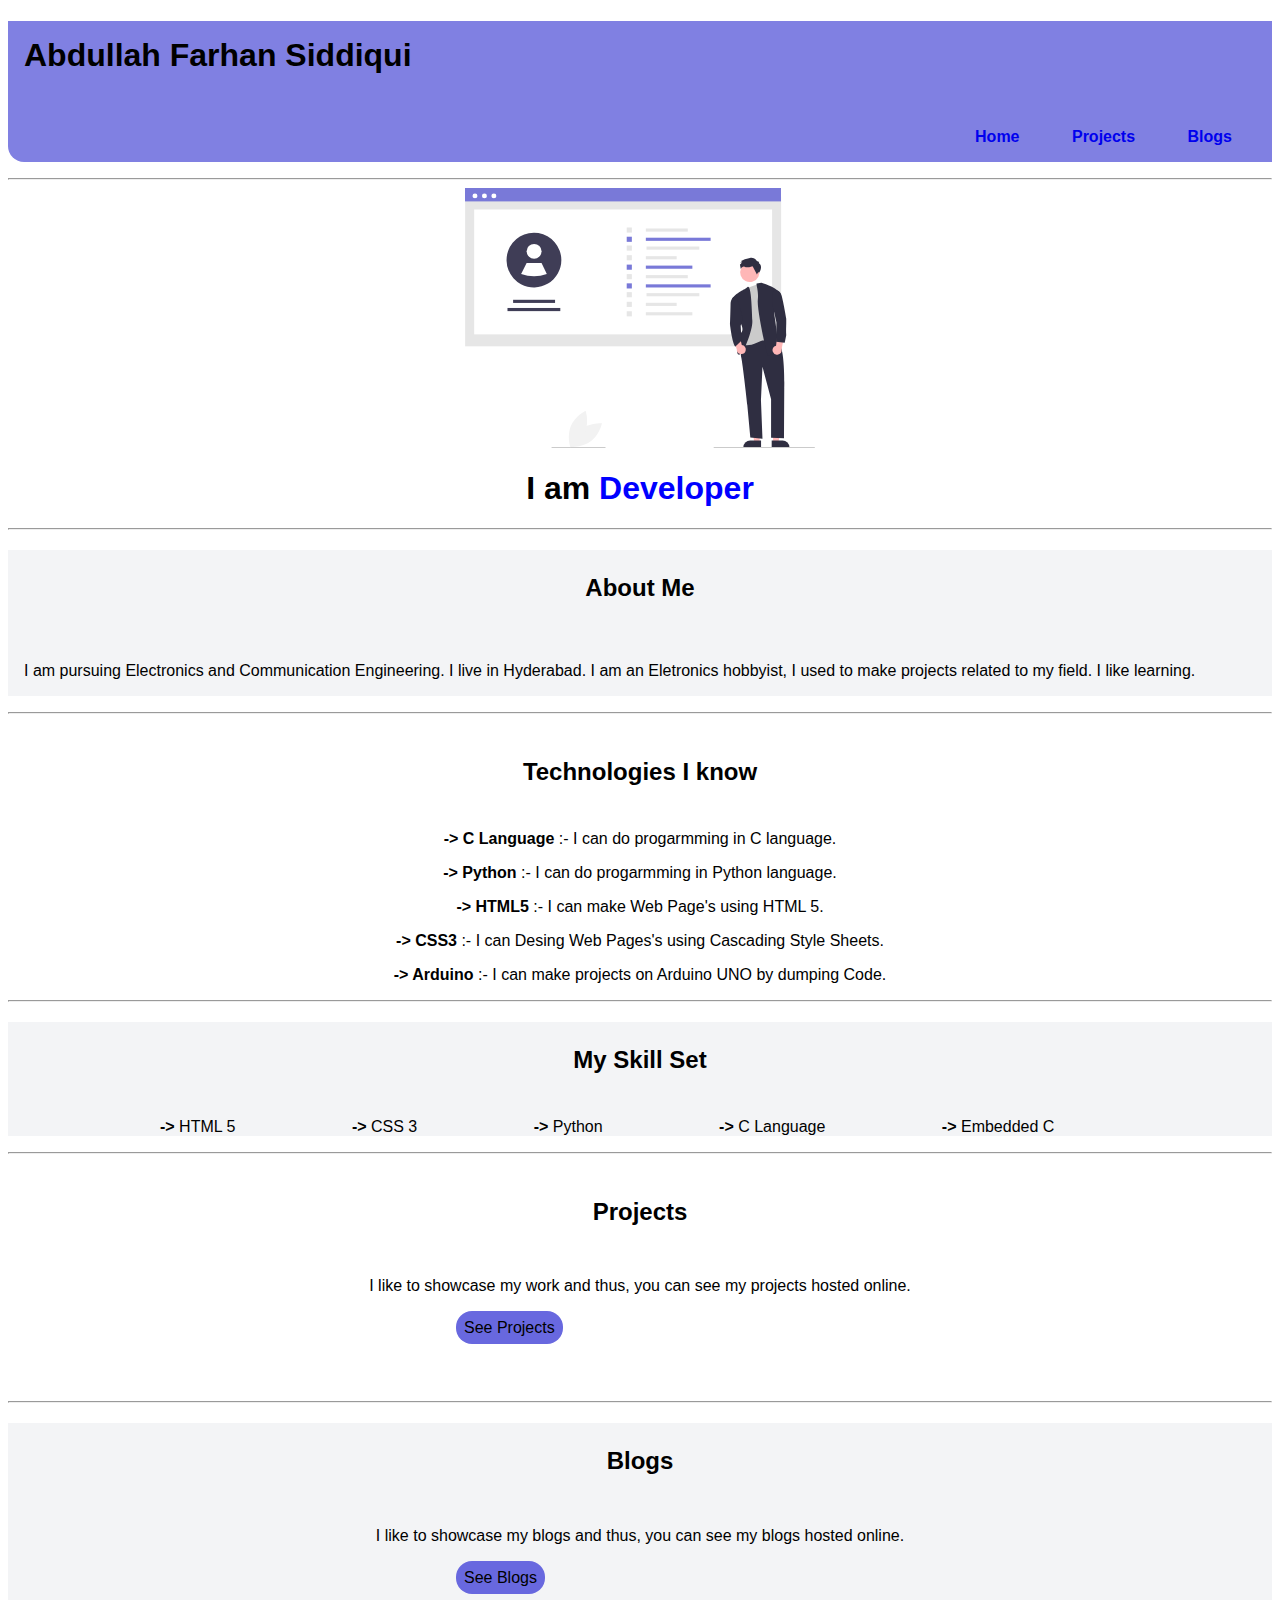
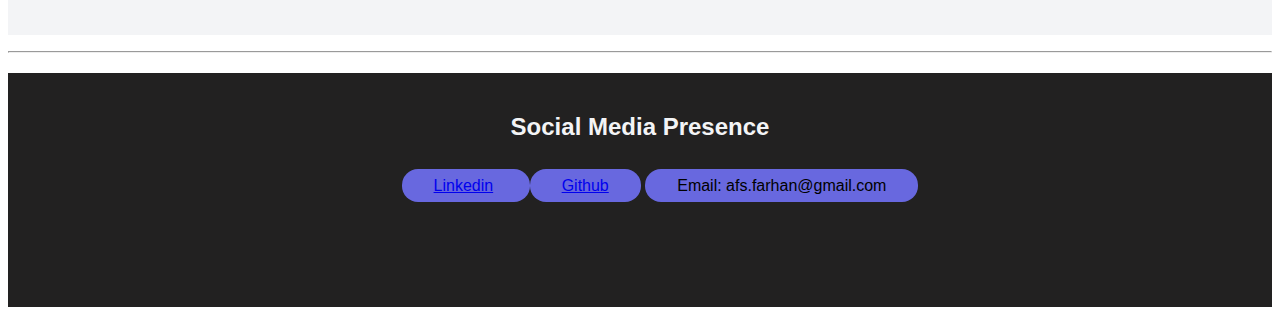
<file: index.html>
<!DOCTYPE html>
<html lang="en">

<head>
    <meta charset="UTF-8">
    <meta name="viewport" content="width=device-width, initial-scale=1.0">
    <title>My Portfolio</title>
    <link rel="stylesheet" href="styles.css">

</head>

<body>
    <nav class="navigation-bar">
        <h1 class="name-color"> <strong>Abdullah Farhan Siddiqui</strong> </h1>
        <ul class="text-align">
            <li class="first-lists"><strong><a class="nav-lists" href="index.html">Home</a> </strong></li>
            <li class="first-lists"> <strong><a class="nav-lists" href="projects.html"
                        target="_blank">Projects</a></strong></li>
            <li class="first-lists"> <strong><a class="nav-lists" href="blogs.html" target="_blank">Blogs</a></strong>
            </li>
        </ul>
    </nav>
    <hr>
    <header>
        <img class="img-body" src="pic.svg" alt="body-img">
        <h1 class="developer">I am <span class="developer-color">Developer</span> </h1>

    </header>
    <hr>

    <section class="grey-body">
        <h2 class="center-heading">About Me</h2>
        <p class="space-content">I am pursuing Electronics and Communication Engineering. I live in Hyderabad. I am an
            Eletronics hobbyist,
            I used to make projects related to my field. I like learning.</p>

    </section>
    <hr>
    <div>
        <h2 class="center-heading">Technologies I know</h2>
        <p class="technologies-lists"> <strong>-> C Language</strong> :- I can do progarmming in C language.</p>
        <p class="technologies-lists"> <strong>-> Python </strong> :- I can do progarmming in Python language.</p>
        <p class="technologies-lists"> <strong>-> HTML5</strong> :- I can make Web Page's using HTML 5.</p>
        <p class="technologies-lists"> <strong>-> CSS3</strong> :- I can Desing Web Pages's using Cascading Style
            Sheets.</p>
        <p class="technologies-lists"> <strong>-> Arduino</strong> :- I can make projects on Arduino UNO by dumping
            Code. </p>

    </div>
    <hr>
    <section class="grey-body">
        <h2 class="center-heading">My Skill Set</h2>

        <ul class="space-content-my-skills">
            <li class="skills-list"> <strong>-></strong> HTML 5</li>
            <li><strong>-></strong> CSS 3</li>
            <li class="skills-list"><strong>-></strong> Python</li>
            <li><strong>-></strong> C Language</li>
            <li class="skills-list"><strong>-></strong> Embedded C</li>

        </ul>
    </section>
    <hr>
    <div>
        <h2 class="center-heading">Projects</h2>
        <p class="projects-content">I like to showcase my work and thus, you can see my projects hosted online.</p>
        <a class="btn-projects" href="projects.html" target="_blank">See Projects</a>
        <ol class="space-content">
            <li><a href=""></a></li>
            <!-- <li><a href=""></a></li>
            <li><a href=""></a></li> -->
        </ol>
    </div>
    <hr>
    <section class="grey-body">
        <h2 class="center-heading">Blogs</h2>
        <p class="projects-content">I like to showcase my blogs and thus, you can see my blogs hosted online.</p>
        <a class="btn-projects" href="blogs.html" target="_blank">See Blogs</a>

        <ol class="space-content">
            <li><a href=""></a></li>
            <li><a href=""></a></li>
        </ol>
    </section>
    <hr>
    <footer class="footer">
        <h2 class="center-heading-footer">Social Media Presence</h2>
        <ul class="btn-last">
            <li class="social-btn"> <a
                    href="https://www.linkedin.com/in/abdullah-farhan-siddiqui-9b5605169?lipi=urn%3Ali%3Apage%3Ad_flagship3_profile_view_base_contact_details%3BfAr2VnajQmOp7IE5RDDU0g%3D%3D">Linkedin</a>
            </li>
            <li class="social-btn"> <a href="https://github.com/farhans6">Github</a></li>
            <li class="social-btn"> Email: afs.farhan@gmail.com</li>
        </ul>
    </footer>



</body>

</html>
</file>
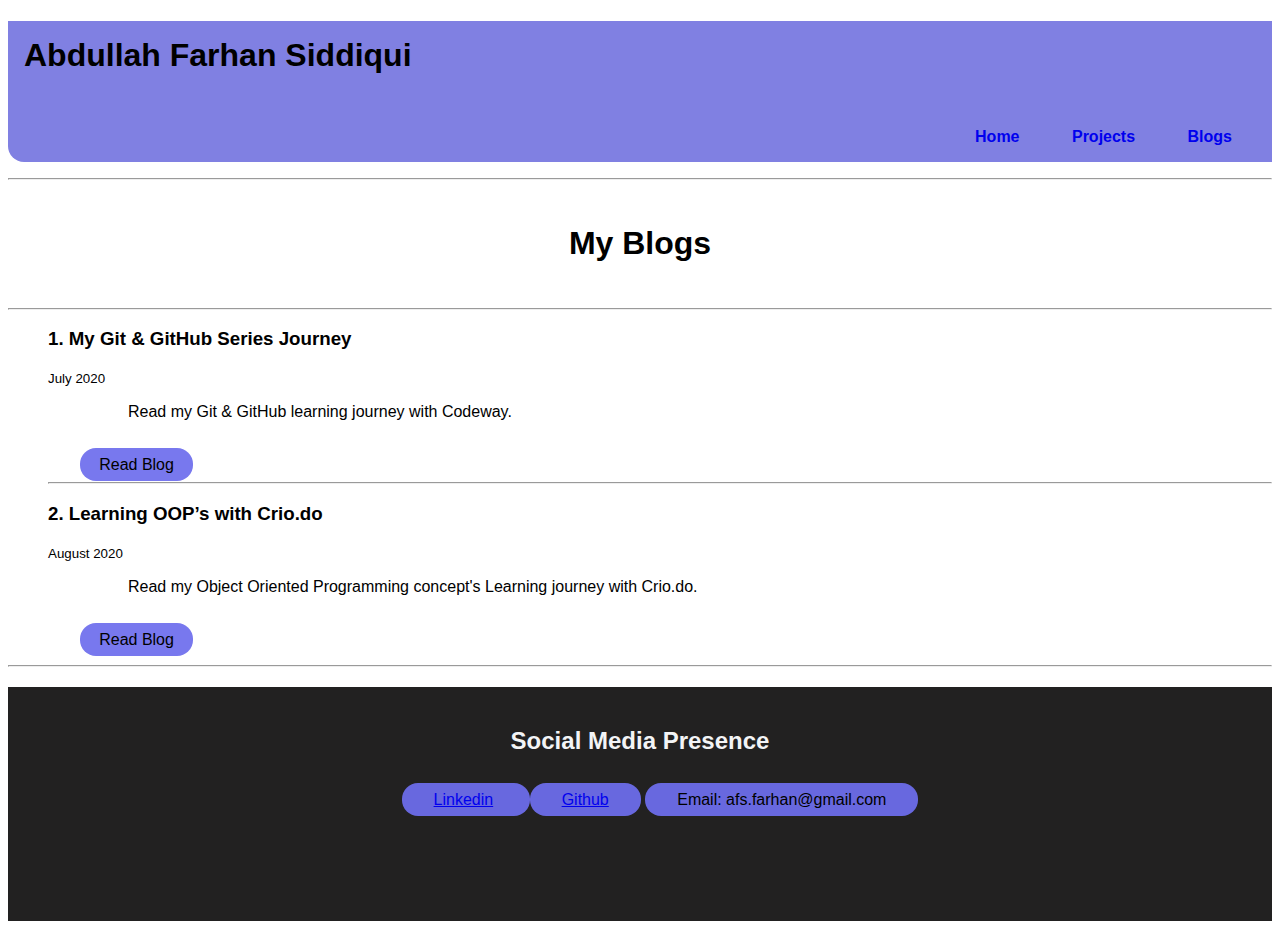
<file: blogs.html>
<!DOCTYPE html>
<html lang="en">

<head>
    <meta charset="UTF-8">
    <meta http-equiv="X-UA-Compatible" content="IE=edge">
    <meta name="viewport" content="width=device-width, initial-scale=1.0">
    <title>Blogs</title>
    <link rel="stylesheet" href="styles.css">
</head>

<body>
    <nav class="navigation-bar">
        <h1 class="name-color"> <strong>Abdullah Farhan Siddiqui</strong> </h1>
        <ul class="text-align">
            <li class="first-lists"><strong><a class="nav-lists" href="index.html">Home</a> </strong></li>
            <li class="first-lists"> <strong><a class="nav-lists" href="projects.html">Projects</a></strong></li>
            <li class="first-lists"> <strong><a class="nav-lists" href="blogs.html">Blogs</a></strong></li>
        </ul>
    </nav>
    <hr>
    <h1 class="center-heading">My Blogs</h1>
    <hr>

    <ol class="lists-content">
        <li class="project-list">
            <h3> 1. My Git & GitHub Series Journey
            </h3>
        </li>
        <p><small> July 2020</small></p>
        <p class="left-content">Read my Git & GitHub learning journey with Codeway.</p>
        <a class="btn-project" href="https://medium.com/@afs.farhan/my-git-github-series-journey-35594e5cf71d"
            target="_blank">Read Blog </a>
        <hr class="hr-tag">

        <li class="project-list">
            <h3> 2. Learning OOP’s with Crio.do
            </h3>
        </li>
        <p><small> August 2020</small></p>
        <p class="left-content">Read my Object Oriented Programming concept's Learning journey with Crio.do.</p>
        <a class="btn-project" href="https://medium.com/@afs.farhan/learning-oops-with-crio-do-ca410cab3095"
            target="_blank">Read Blog</a>
    </ol>
    <hr>
    <footer class="footer">
        <h2 class="center-heading-footer">Social Media Presence</h2>
        <ul class="btn-last">
            <li class="social-btn"> <a
                    href="https://www.linkedin.com/in/abdullah-farhan-siddiqui-9b5605169?lipi=urn%3Ali%3Apage%3Ad_flagship3_profile_view_base_contact_details%3BfAr2VnajQmOp7IE5RDDU0g%3D%3D">Linkedin</a>
            </li>
            <li class="social-btn"> <a href="https://github.com/farhans6">Github</a></li>
            <li class="social-btn"> Email: afs.farhan@gmail.com</li>
        </ul>
    </footer>

</body>

</html>
</file>
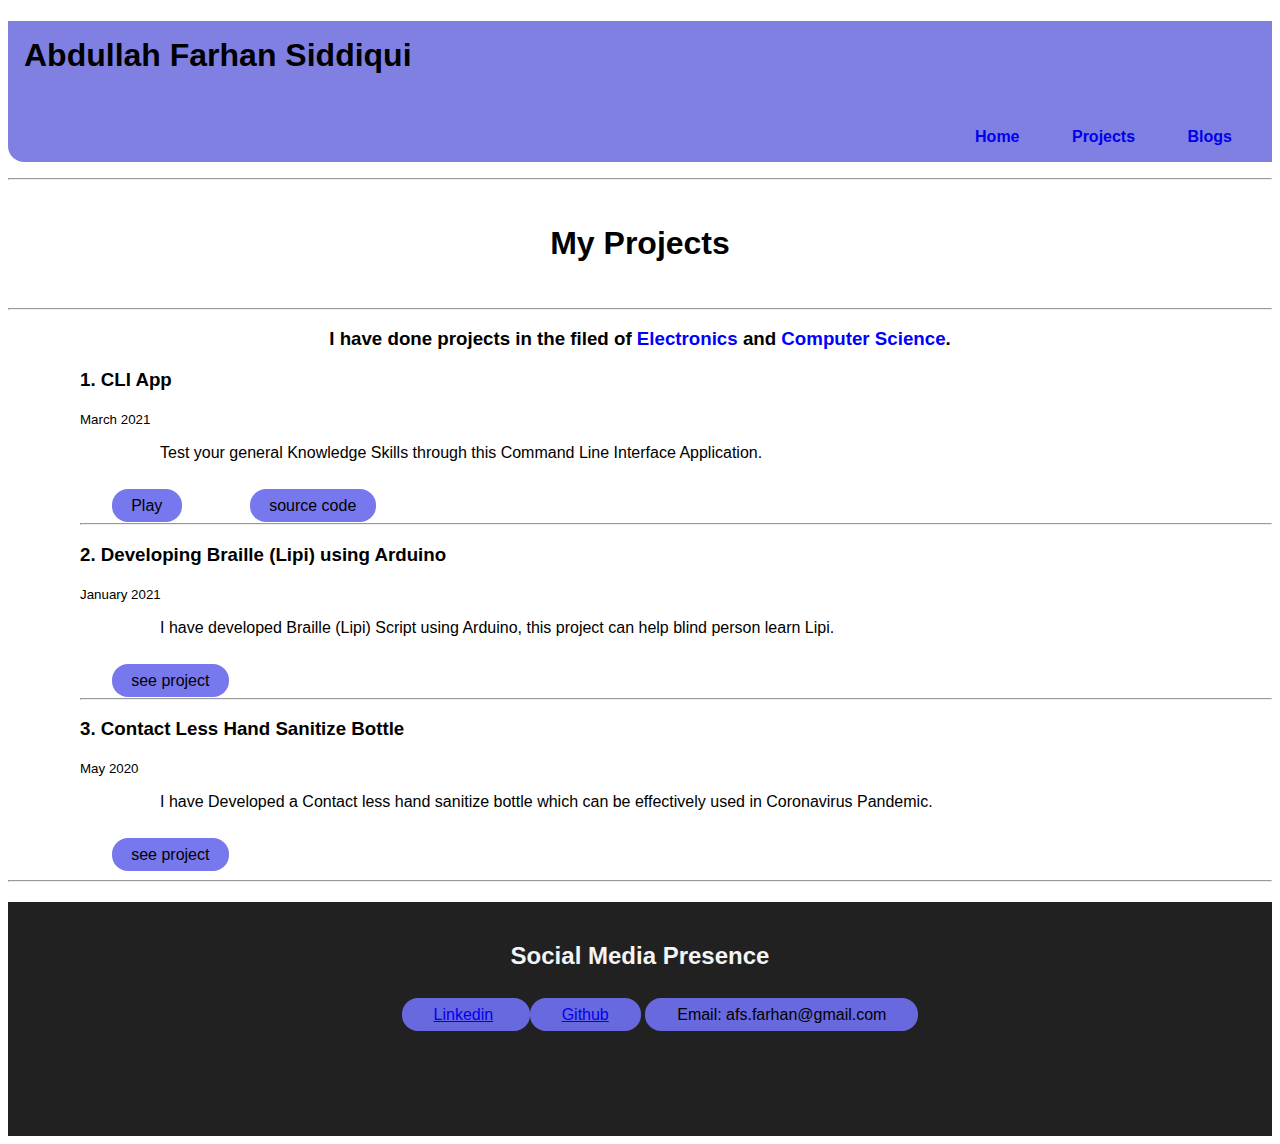
<file: projects.html>
<!DOCTYPE html>
<html lang="en">

<head>
    <meta charset="UTF-8">
    <meta name="viewport" content="width=device-width, initial-scale=1.0">
    <title>Projects</title>
    <link rel="stylesheet" href="styles.css">
</head>

<body>
    <nav class="navigation-bar">
        <h1 class="name-color"> <strong>Abdullah Farhan Siddiqui</strong> </h1>
        <ul class="text-align">
            <li class="first-lists"><strong><a class="nav-lists" href="index.html">Home</a> </strong></li>
            <li class="first-lists"> <strong><a class="nav-lists" href="projects.html">Projects</a></strong></li>
            <li class="first-lists"> <strong><a class="nav-lists" href="blogs.html">Blogs</a></strong></li>
        </ul>
    </nav>
    <hr>
    <h1 class="center-heading">My Projects</h1>
    <hr>
    <h3 class="center-heading-project">I have done projects in the filed of <span class="developer-color">Electronics
        </span> and <span class="developer-color">Computer Science</span>.</h3>
    <div class="project-content">
        <ol class="lists-content">


            <li class="project-list">
                <h3> 1. CLI App </h3>
            </li>
            <p><small> March 2021</small></p>
            <p class="left-content">Test your general Knowledge Skills through this Command Line Interface Application.
            </p>
            <a class="btn-project" href="https://replit.com/@farhans6/game#index.js?embed=1&output=1"
                target="_blank">Play</a>
            <a class="btn-project" href="https://github.com/farhans6/cli-app" target="_blank">source code</a>
            <hr class="hr-tag">



            <li class="project-list">
                <h3> 2. Developing Braille (Lipi) using Arduino </h3>
            </li>
            <p><small> January 2021</small></p>
            <p class="left-content">I have developed Braille (Lipi) Script using Arduino, this project can help blind
                person learn Lipi.</p>
            <a class="btn-project"
                href="https://www.linkedin.com/posts/abdullah-farhan-siddiqui-9b5605169_worldbrailleday-louis-braille-activity-6751793656677703681-bzcd"
                target="_blank">see project</a>
            <hr class="hr-tag">

            <li class="project-list">
                <h3> 3. Contact Less Hand Sanitize Bottle </h3>
            </li>
            <p><small> May 2020</small></p>
            <p class="left-content">I have Developed a Contact less hand sanitize bottle which can be effectively used
                in Coronavirus Pandemic.</p>
            <a class="btn-project"
                href="https://www.linkedin.com/posts/abdullah-farhan-siddiqui-9b5605169_coronapandemic-stayabrhomeabrstayabrsafe-activity-6675449503539195904-OJTg"
                target="_blank">see project</a>
        </ol>
    </div>
    <hr>
    <footer class="footer">
        <h2 class="center-heading-footer">Social Media Presence</h2>
        <ul class="btn-last">
            <li class="social-btn"> <a
                    href="https://www.linkedin.com/in/abdullah-farhan-siddiqui-9b5605169?lipi=urn%3Ali%3Apage%3Ad_flagship3_profile_view_base_contact_details%3BfAr2VnajQmOp7IE5RDDU0g%3D%3D">Linkedin</a>
            </li>
            <li class="social-btn"> <a href="https://github.com/farhans6">Github</a></li>
            <li class="social-btn"> Email: afs.farhan@gmail.com</li>
        </ul>
    </footer>
</body>

</html>
</file>
<file: styles.css>
:root {
    --primary-color: #F3F4F6;
}

@import url('https://fonts.googleapis.com/css2?family=Montserrat:wght@300&display=swap');

@viewport {
    width: device-width;
    zoom: 1.0;
}

body {

    font-family: 'Montserrat', sans-serif;

}

.navigation-bar {
    background-color: #8080e2;
    border-bottom-left-radius: 1rem;
}

.name-color {
    padding: 1rem;
}

li {
    display: inline;
}

.text-align {
    text-align: right;
    padding: 1rem;
}

.first-lists {
    padding-left: 1.5rem;
    padding-right: 1.5rem;
}


.nav-lists {
    text-decoration: none;
}

.img-body {
    max-width: 80%;
    width: 350px;
    display: block;
    margin: auto;
}

.developer {
    text-align: center;
}

.developer-color {
    color: blue;
}

.center-heading {
    text-align: center;
    padding: 1.5rem;
    /* padding-bottom: 1 rem; */
}

.space-content {
    padding: 1rem;
}

.technologies-lists {
    text-align: center;
}

.skills-list {
    padding: 1rem 7rem;

}

.space-content-my-skills {
    padding: 0.5rem 1 rem;

}

.grey-body {
    background-color: var(--primary-color);
}

.projects-content {
    text-align: center;
    padding: .5rem;
}

.btn-projects {
    padding: 0.5rem;
    background-color: rgb(104, 104, 223);
    color: rgb(0, 0, 0);
    /* border-bottom-left-radius : 1rem;
    border-top-right-radius: 1rem;
    border-top-left-radius : 1rem;
    border-bottom-right-radius: 1rem; */
    border-radius: 1rem;
    text-decoration: none;
    margin: 28rem;
    /* padding-top: 5 rem; */
}

.footer {
    padding: 100 rem;
    background-color: rgb(34, 33, 33);
    padding-bottom: 6rem;

}

.center-heading-footer {
    text-align: center;
    color: #F3F4F6;
    padding-top: 2.5rem;
    padding-bottom: 1rem;
}

.btn-last {
    text-align: center;
}

.social-btn {
    /* padding: .5rem; */
    border-radius: 1rem;
    padding: .5rem 2rem;
    background-color: rgb(104, 104, 223);
    color: black;

    /* margin-left: 100 rem; */

    /* margin: 100 rem 50 rem; */
}




/* <----------This is Projects part. ------------>*/

.center-heading-project {
    text-align: center;
}

.project-content {
    padding-top: .5 rem;
    margin-left: 2rem;

}

.left-content {
    margin-left: 5rem;
    padding-bottom: 1.2rem;
}

.btn-project {
    background-color: rgb(120, 120, 238);
    padding: .5rem 1.2rem;

    margin: 1rem 2rem;
    border-radius: 1rem;
    text-decoration: none;
    color: rgb(0, 0, 0);

}

/* <----------This is end of Styling Sheets -------->  */
</file>
